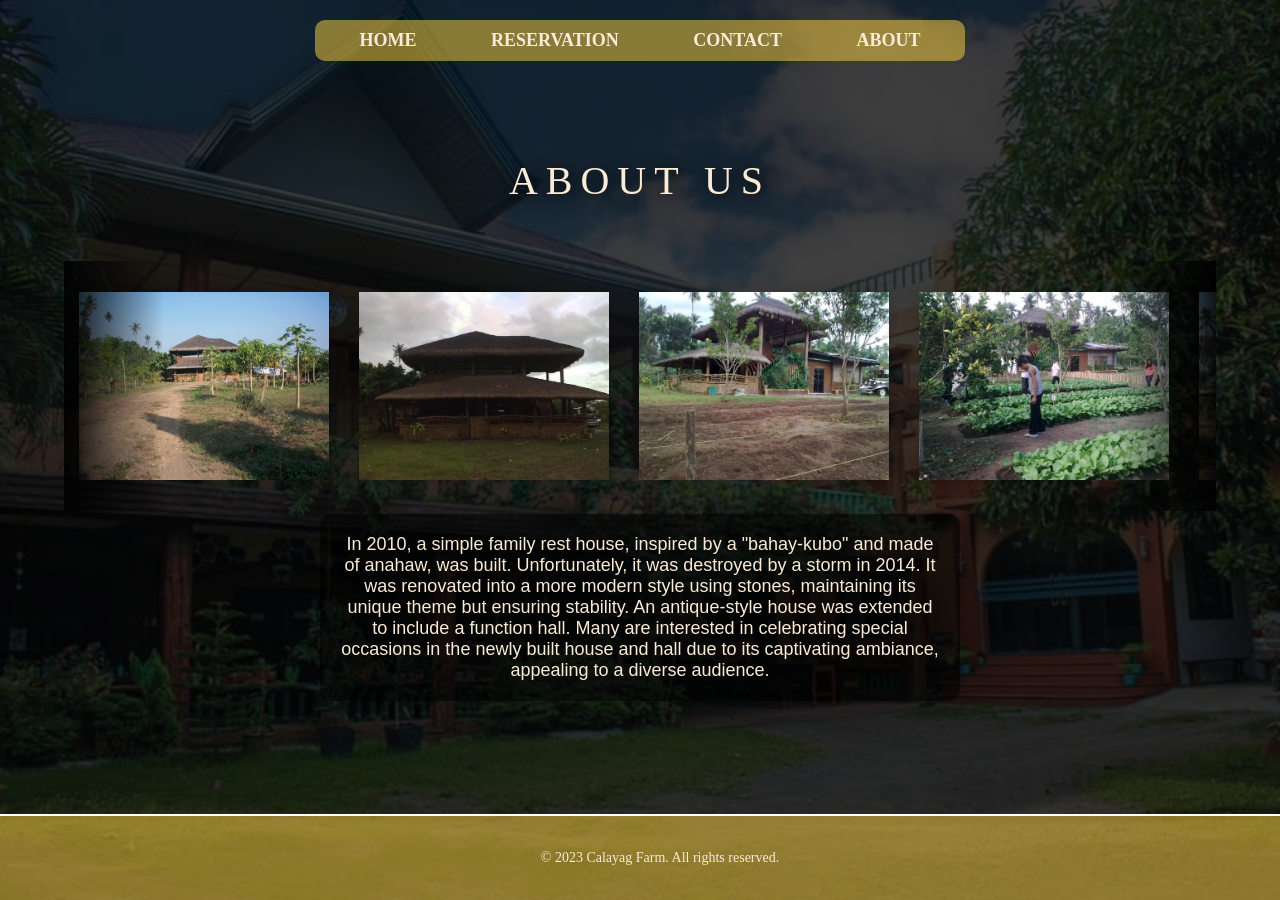
<file: about.html>
<!DOCTYPE html>
<html lang="en">

<head>
    <meta charset="UTF-8">
    <meta name="viewport" content="width=device-width, initial-scale=1.0">
    <title>Calayag Farm Online Reservation</title>
    <link rel="stylesheet" href="styles/abouts.css">
</head>

<body>
    <div class="bg">
        <div class="header">
            <nav class="menu">
                <ul>
                    <li><a href="home.php">HOME</a></li>
                    <li><a href="index.php">RESERVATION</a></li>
                    <li><a href="contact.html">CONTACT</a></li>
                    <li><a href="about.html">ABOUT</a></li>
                </ul>
            </nav>
        </div>
        <div class="carousel-text">
            <p class="h-first-line">About Us</p>
        </div>

        <div class="slider-text-container">
            <div class="slider-text">
                <p>In 2010, a simple family rest house, inspired by a "bahay-kubo" and made of anahaw, was built. Unfortunately, it was destroyed by a storm in 2014. It was renovated into a more modern style using stones, maintaining its unique theme but ensuring stability. An antique-style house was extended to include a function hall. Many are interested in celebrating special occasions in the newly built house and hall due to its captivating ambiance, appealing to a diverse audience.</p>
            </div>
        </div>


        <div class="slider">
            <div class="slide-img">
                <!-- Slide 1 -->
                <div class="slide">
                    <img src='img/kubo1.jpg'>
                </div>
    
                <!-- Slide 2 -->
                <div class="slide">
                    <img src='img/kubo2.jpg'>
                </div>
                
                <!-- Slide 3 -->
                <div class="slide">
                    <img src='img/kubo3.jpg'>
                </div>
    
                <!-- Slide 4 -->
                <div class="slide">
                    <img src='img/kubo4.jpg'>
                </div>
                <!-- Slide 5 -->
                <div class="slide">
                    <img src='img/kubo5.jpg'>
                </div>

                <!-- Slide 6 -->
                <div class="slide">
                    <img src='img/kubo6.jpg'>
                </div>

                <!-- Slide 7 -->
                <div class="slide">
                    <img src='img/kubo7.jpg'>
                </div>

                <!-- Slide 8 -->
                <div class="slide">
                    <img src='img/kubo8.jpg'>
                </div>

                <!-- Slide 9 -->
                <div class="slide">
                    <img src='img/kubo9.jpg'>
                </div>
    
                <!-- 2nd slide to HAHAHA-->

                <!-- Slide 1 -->
                <div class="slide">
                    <img src='img/kubo1.jpg'>
                </div>
    
                <!-- Slide 2 -->
                <div class="slide">
                    <img src='img/kubo2.jpg'>
                </div>
                
                <!-- Slide 3 -->
                <div class="slide">
                    <img src='img/kubo3.jpg'>
                </div>
    
                <!-- Slide 4 -->
                <div class="slide">
                    <img src='img/kubo4.jpg'>
                </div>
                <!-- Slide 5 -->
                <div class="slide">
                    <img src='img/kubo5.jpg'>
                </div>

                <!-- Slide 6 -->
                <div class="slide">
                    <img src='img/kubo6.jpg'>
                </div>

                <!-- Slide 7 -->
                <div class="slide">
                    <img src='img/kubo7.jpg'>
                </div>

                <!-- Slide 8 -->
                <div class="slide">
                    <img src='img/kubo8.jpg'>
                </div>

                <!-- Slide 9 -->
                <div class="slide">
                    <img src='img/kubo9.jpg'>
                </div>                

        </div>



    </div>
    <div class="footer">
        <p>&copy; 2023 Calayag Farm. All rights reserved.</p>
    </div>

</body>
</html>
</file>
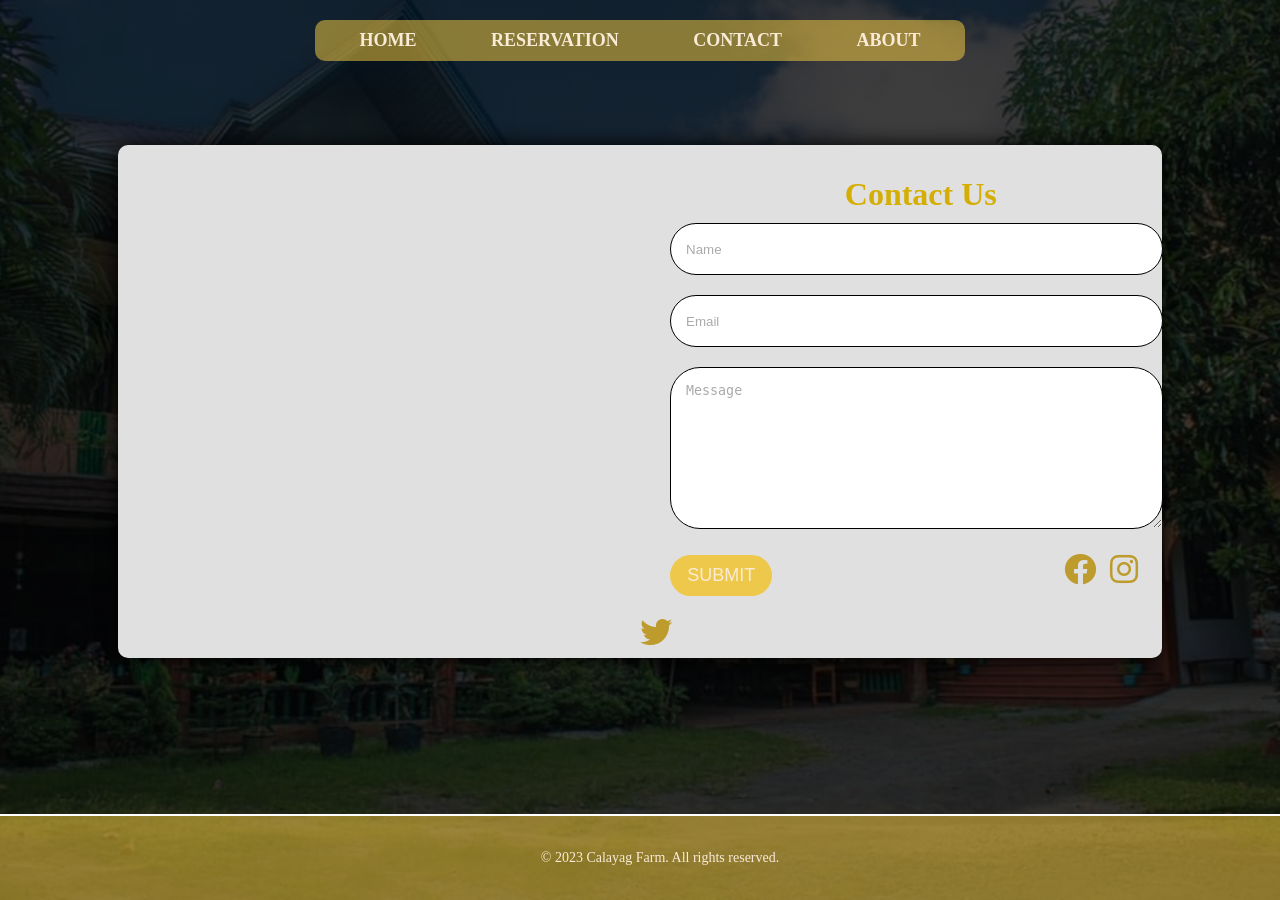
<file: contact.html>
<!DOCTYPE html>
<html lang="en">

<head>
    <meta charset="UTF-8">
    <meta name="viewport" content="width=device-width, initial-scale=1.0">
    <title>Calayag Farm Online Reservation</title>
    <link rel="stylesheet" href="styles/contact.css">
    <link rel="stylesheet" href="https://cdnjs.cloudflare.com/ajax/libs/font-awesome/6.0.0-beta3/css/all.min.css">

</head>

<body>
    <div class="bg">
        <div class="header">
            <nav class="menu">
                <ul>
                    <li><a href="home.php">HOME</a></li>
                    <li><a href="index.php">RESERVATION</a></li>
                    <li><a href="contact.html">CONTACT</a></li>
                    <li><a href="about.html">ABOUT</a></li>
                </ul>
            </nav>
        </div>
        <div class="contact">
            <div class="map">
                <iframe src="https://www.google.com/maps/embed?pb=!1m18!1m12!1m3!1d3871.9948344908034!2d121.34766923570905!3d13.
                    958913038567646!2m3!1f0!2f0!3f0!3m2!1i1024!2i768!4f13.1!3m3!1m2!1s0x33bd41666d9ce867%3A0x869115090dba30c8!2sCalayag-Miller%20Farm%20House%20and%20Event%20Ce
                    nter!5e0!3m2!1sen!2sph!4v1695129918014!5m2!1sen!2sph" 
                    width="600" height="450" style="border:0;" allowfullscreen="" loading="lazy" referrerpolicy="no-referrer-when-downgrade">
                </iframe>
            </div>
                <div class="form">
                    <h1>Contact Us</h1>
                    <form>
                        <input type="text" placeholder="Name" class="form-txt"/>
                        <input type="text" placeholder="Email" class="form-txt"/>
                        <textarea placeholder="Message" class="form-txtarea"></textarea>
                        <input type="submit" placeholder="Submit" class="submit"/>
                        
                            <a href="https://www.facebook.com/calayagfarmhouse" target="_blank"><i class="fa-brands fa-facebook"></i></a>
                            <a href="https://www.instagram.com/javinarjj/?hl=en" target="_blank"><i class="fa-brands fa-instagram"></i></a>
                            <a href="https://twitter.com/javinarjj" target="_blank"><i class="fa-brands fa-twitter"></i></a>
                    </form>
                </div>
        </div>
    </div>
    <div class="footer">
        <p>&copy; 2023 Calayag Farm. All rights reserved.</p>
    </div>
</body>

</html>
</file>
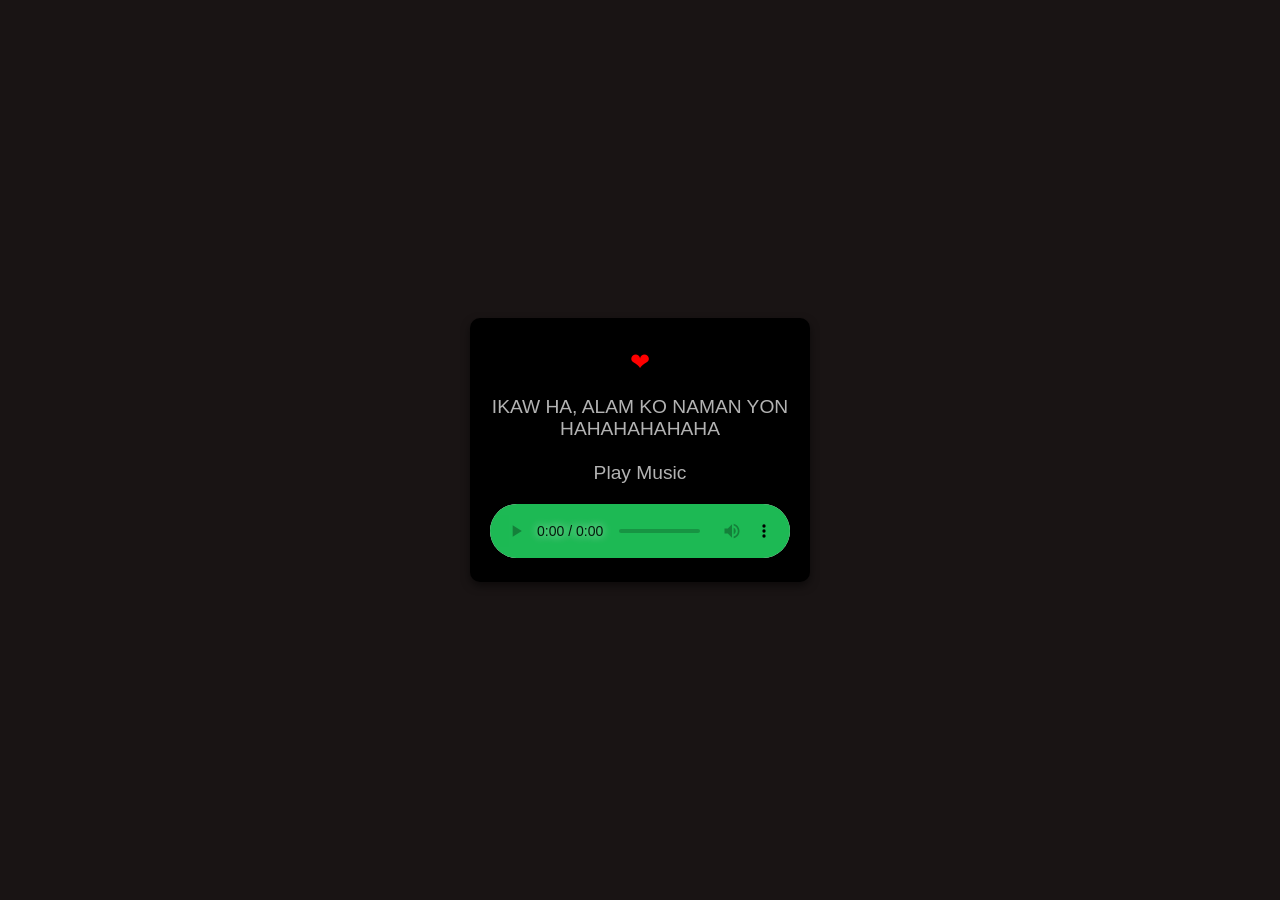
<file: yes.html>
<!DOCTYPE html>
<html lang="en">

<head>
    <meta name="viewport" content="width=device-width, initial-scale=1.0">
    <meta charset="UTF-8">
    <title>HEHEHHEHE</title>
    <style>
        body {
            background-color: #191414;
            color: #fff;
            font-family: 'Arial', sans-serif;
            display: flex;
            justify-content: center;
            align-items: center;
            height: 100vh;
            margin: 0;
        }

        .container {
            background-color: #000;
            border-radius: 10px;
            padding: 20px;
            box-shadow: 0 4px 8px rgba(0, 0, 0, 0.5);
            width: 300px;
            text-align: center;
        }

        .song-title {
            font-size: 1.5em;
            margin: 10px 0;
        }

        .artist-name {
            font-size: 1.2em;
            margin-bottom: 20px;
            color: #b3b3b3;
        }

        .controls {
            display: flex;
            justify-content: center;
            align-items: center;
            gap: 20px;
            margin-top: 20px;
        }

        .control-btn {
            background-color: transparent;
            border: none;
            color: #1db954;
            font-size: 1.5em;
            cursor: pointer;
            outline: none;
            transition: color 0.3s;
            border-radius: 50%;
            width: 50px;
            height: 50px;
            line-height: 50px;
            display: flex;
            justify-content: center;
            align-items: center;
            box-shadow: 0 4px 8px rgba(0, 0, 0, 0.5); 
        }

        .control-btn:hover {
            color: #fff;
        }

        audio::-webkit-media-controls-panel {
            background-color: #1db954;
            border-radius: 10px;
        }

        .song-title {
            font-size: 24px;
            color: red; 
        }



    </style>
</head>

<body>
    <div class="container">
        <p class="song-title">&#10084;</p>

        <p class="artist-name">IKAW HA, ALAM KO NAMAN YON HAHAHAHAHAHA<br><br>Play Music</p>
        <audio id="sound" autoplay controls loop>
            <source src="Download.mp3" type="audio/mpeg">
        </audio>
    </div>
    <script>


    </script>
</body>

</html>
</file>
<file: styles/abouts.css>
body, html {
    margin: 0;
    padding: 0;
}

.bg {
    background-image: linear-gradient(rgba(0,0,0,0.75),rgba(0,0,0,0.75)), url('bahay.jpg');
    background-size: cover;
    background-repeat: no-repeat;
    background-attachment: fixed;
    background-position: center;
    height: 100vh;
    font-family: Arial, sans-serif;
}

.header {
    display: flex;
    justify-content: center;
    align-items: center;
    padding: 20px;
}

.menu {
    background-color: rgba(255, 211, 66, 0.5); 
    padding: 10px; 
    border-radius: 10px; 
}

.menu ul {
    list-style: none;
    padding: 0;
    margin: 0;
}

.menu ul li {
    display: inline-block;
    margin: 0 15px;
}

.menu ul li a {
    text-decoration: none;
    color: antiquewhite;
    font-size: 18px;
    font-weight: bold;
    font-family:'Times New Roman', Times, serif;
    padding: 10px 20px;
    transition: background-color 0.3s;
    border-radius: 50px;
}

.menu ul li a:hover {
    color: #ffd722;
    background-color: rgba(250, 235, 215, 0.226);
    border-radius: 50px;
    cursor: pointer;
}

.menu ul li a:active {
    opacity: 0.8;
    color: #ffdc42;
    background-color: antiquewhite;
}

.main {
    text-align: center;
    color: antiquewhite; 
    font-size: 60px; 
    margin: 30px 0 0px;  
    line-height: 1.42857143;
    font-family: "Helvetica Neue",Helvetica,Arial,sans-serif;
    font-family: 'monikaitalic';
}

.slider {
    height: 250px;
    margin: auto;
    position: relative;
    width: 90%;
    display: grid;
    place-items: center;
    overflow: hidden; 
    display: flex;
    margin-top: 180px;
}

.slider::before,
.slider::after {
    content: "";
    position: absolute;
    top: 0;
    bottom: 0;
    width: 100px; 
    background: linear-gradient(to left, transparent, rgba(0, 0, 0, 0.9));
    z-index: 1;
    height: 100%;
}

.slider::after {
    right: 0;
    left: auto;
    background: linear-gradient(to right, transparent, rgba(0, 0, 0, 0.9));
}

.slide-img {
    display: flex;
    width: calc(250px * 18);
    animation: scroll 30s linear infinite; 
    max-width: 100%;
    max-height: 100%;
    object-fit: contain;
    transition: transform 0.5s; 
}

.slide-img:hover {
    animation-play-state: paused;
}

@keyframes scroll {
    0% {
        transform: translateX(0);
    }
    100% {
        transform: translateX(calc(-250px * 9));
    }
}

.slide {
    height: 100%; 
    flex: 0 0 250px; 
    display: flex;
    align-items: center;
    padding: 15px;
    justify-content: center
}

img {
    width: 100%;
    height: 100%; 
    object-fit: contain; 
    transition: transform 0.5s, box-shadow 0.5s;
    box-shadow: 0 0 15px rgba(0, 0, 0, 0.2);
}

img:hover {
    transform: scale(1.2);
    box-shadow: 0 0 20px rgba(255, 238, 6, 0.945);
}

p.h-first-line {
	font-size: 40px;
	font-family: 'Tahoma-Regular', 'sans-serif';
	text-transform: uppercase;
	letter-spacing: 8px;
    text-shadow: 3px 2px 15px rgba(0, 0, 0, 1);
}

.carousel-text {
	position: absolute;
	z-index: 2;
	color: antiquewhite;
    top: 13%;
	left: 0;
	right: 0;
	margin: 0 auto;
}

.carousel-text p{
	color: antiquewhite;
}

p.h-first-line,
.carousel-text p {
    text-align: center;
}

.slider-text-container {
    position: absolute;
    top: 50%;
    left: 50%;
    transform: translate(-50%, -50%);
    text-align: center;
    color: antiquewhite;
    z-index: 2;
    bottom: 100%;
    margin-top: 5%;
}

.slider-text {
    display: inline-block;
    background: rgba(0, 0, 0, 0.5);
    padding: 20px;
    border-radius: 10px;
}

.slider-text p {
    margin: 0;
    font-size: 18px;
    color: antiquewhite;
}

.footer {
    background-color: rgba(255, 211, 66, 0.5); 
    color: antiquewhite;
    text-align: center;
    padding: 20px;
    position: fixed;
    bottom: 0;
    width: 100%;
    font-size: 14px; 
    border-top: 2px solid #fff; 
    font-family:'Times New Roman', Times, serif;
}
</file>
<file: styles/contact.css>
body, html {
    margin: 0;
    padding: 0;
}

.bg {
    background-image: linear-gradient(rgba(0,0,0,0.75),rgba(0,0,0,0.75)), url('bahay.jpg');
    background-size: cover;
    background-repeat: no-repeat;
    background-attachment: fixed;
    background-position: center;
    height: 100vh;
    font-family: Arial, sans-serif;
}

.header {
    display: flex;
    justify-content: center;
    align-items: center;
    padding: 20px;
}

.menu {
    background-color: rgba(255, 211, 66, 0.5); 
    padding: 10px;  
    border-radius: 10px; 
}

.menu ul {
    list-style: none;
    padding: 0;
    margin: 0;
}

.menu ul li {
    display: inline-block;
    margin: 0 15px;
}

.menu ul li a {
    text-decoration: none;
    color: antiquewhite;
    font-size: 18px;
    font-weight: bold;
    font-family:'Times New Roman', Times, serif;
    padding: 10px 20px;
    transition: background-color 0.3s;
    border-radius: 50px;
}

.menu ul li a:hover {
    color: #ffd722;
    background-color: rgba(250, 235, 215, 0.226);
    border-radius: 50px;
    cursor: pointer;
}

.menu ul li a:active {
    opacity: 0.8;
    color: #ffdc42;
    background-color: antiquewhite;
}

.main {
    text-align: center;
    color: antiquewhite; 
    font-size: 60px; 
    margin: 30px 0 0px;  
    line-height: 1.42857143;
    font-family: "Helvetica Neue",Helvetica,Arial,sans-serif;
    font-family: 'monikaitalic';
}

.contact{
    width: 80%;
    height: auto;
    margin: auto;
    display: flex;
    flex-wrap: wrap;
    padding: 10px;
    border-radius: 10px;
    background: #e0e0e0;
    box-shadow: 0px 0px 20px 0px rgb(0, 0, 0);;
    margin-top: 5%;
    
}

.map {
    width: 4%;
    height: auto;
    flex: 50%;
}

.map iframe {
    width: 100%;
    height: 100%;

}

.form {
    width: 100%;
    height: auto;
    flex: 50%;
    color: #d4ae02;
}

.form h1 {
    margin-bottom: 10px;
    margin-left: 40%;
    font-family:'Times New Roman', Times, serif;
}

.form-txt {
    width: 90%;
    height: 20px;
    color: #000;
    border: 1px solid black;
    border-radius: 50px;
    outline: none;
    margin-bottom: 20px;
    padding: 15px;
    margin-left: 30px;
}

.form-txt::placeholder{
    color: #aaa;

}

.form-txtarea::placeholder{
    color: #aaa;

}


.form-txtarea {
    width: 90%;
    height: 130px;
    color: #000;
    border: 1px solid black;
    border-radius: 30px;
    outline: none;
    margin-bottom: 20px;
    padding: 15px;
    margin-left: 30px;
}

.submit {
    margin: auto;
    width: 20%;
    border: none;
    outline: none;
    border-radius: 50px;
    background-color: rgb(238, 200, 75);
    text-transform: uppercase;
    padding: 10px 0;
    cursor: pointer;
    font-size: 18px;
    margin-left: 30px;
    margin-bottom: 20px;
    transition: background 0.3s ease-in-out; 
    transition: submit 0.3 ease-in-out;
    margin-right: 56%;
    text-decoration: none;
    color: antiquewhite;
}

.submit:hover {
    background: rgba(243, 198, 52, 0.87);
    color: antiquewhite;
    opacity: 0.7;
    
    
}

.submit:active {
    background: rgba(243, 198, 52, 0.438);
    color: rgba(0, 0, 0, 0.329);
    
}

.footer {
    background-color: rgba(255, 211, 66, 0.5); 
    color: antiquewhite;
    text-align: center;
    padding: 20px;
    position: fixed;
    bottom: 0;
    width: 100%;
    font-size: 14px; 
    border-top: 2px solid #fff; 
}

.fa-brands {
    font-size: 32px; 
    color: rgb(189, 155, 45);
    letter-spacing: 10px;
    
}
</file>
